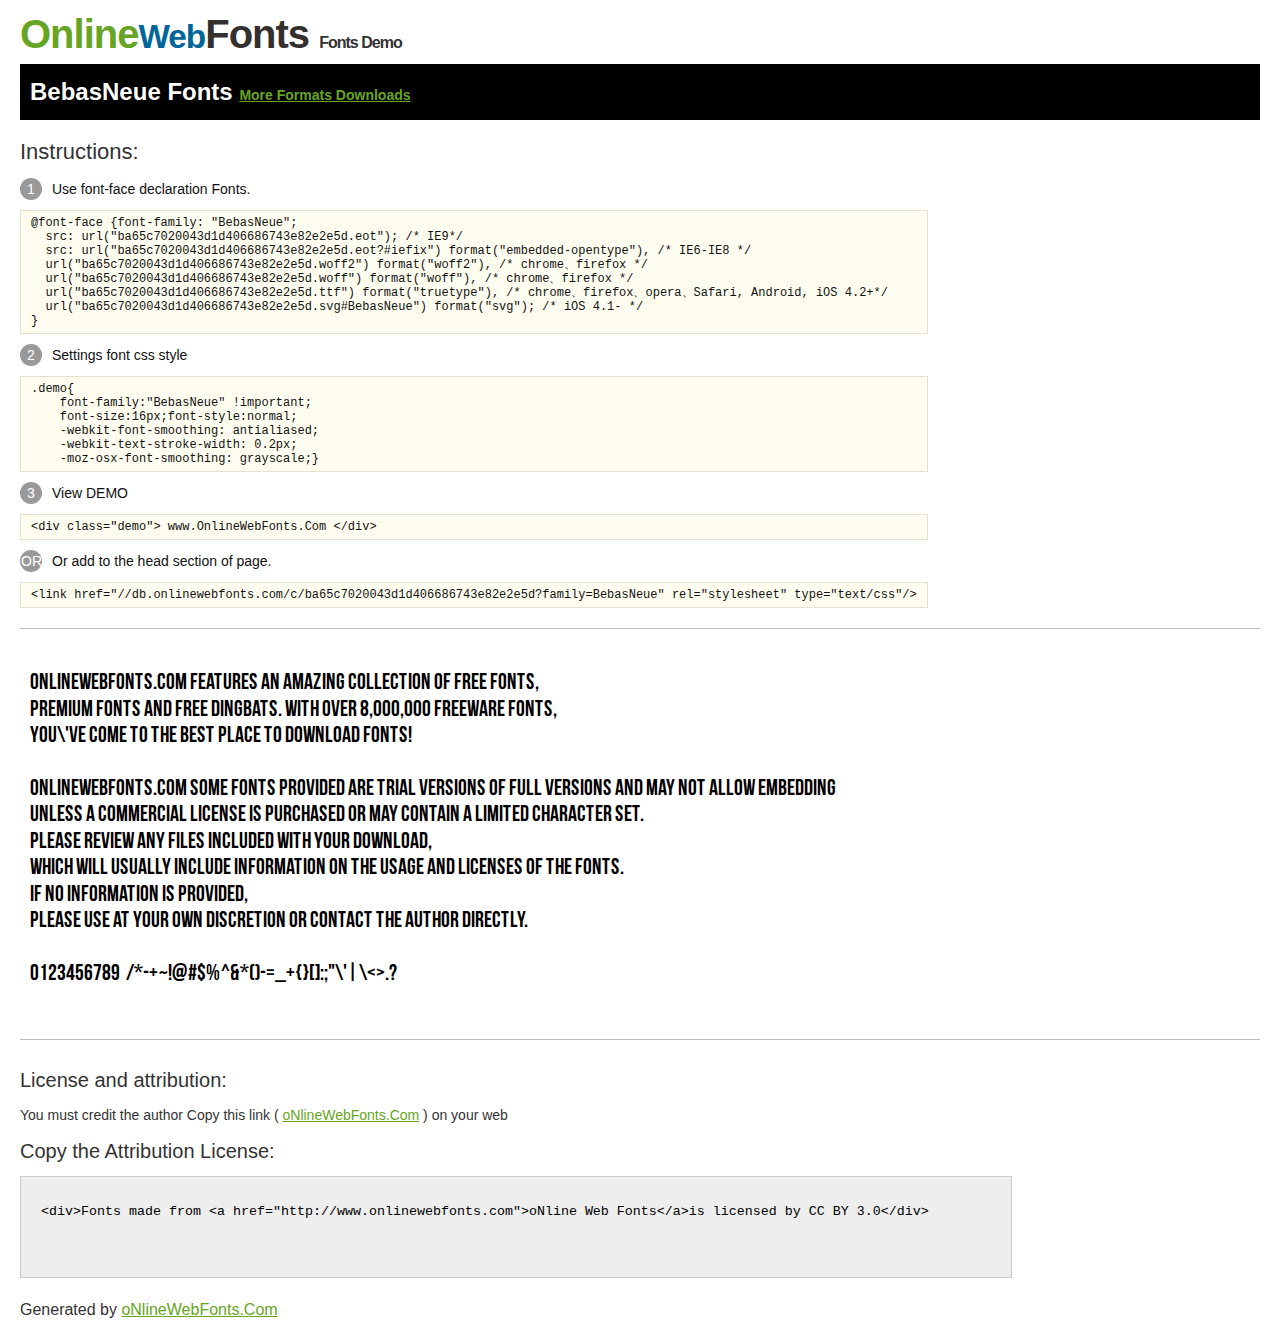
<file: binar-challenge/BebasNeue/@font-face/Demo.html>
<!DOCTYPE html>
<html>
<head>
<meta charset="utf-8"/>
<title>BebasNeue Font - OnlineWebFonts.COM</title>
<style type="text/css">
@font-face {font-family: "BebasNeue";
  src: url("ba65c7020043d1d406686743e82e2e5d.eot"); /* IE9*/
  src: url("ba65c7020043d1d406686743e82e2e5d.eot?#iefix") format("embedded-opentype"), /* IE6-IE8 */
  url("ba65c7020043d1d406686743e82e2e5d.woff2") format("woff2"), /* chrome、firefox */
  url("ba65c7020043d1d406686743e82e2e5d.woff") format("woff"), /* chrome、firefox */
  url("ba65c7020043d1d406686743e82e2e5d.ttf") format("truetype"), /* chrome、firefox、opera、Safari, Android, iOS 4.2+*/
  url("ba65c7020043d1d406686743e82e2e5d.svg#BebasNeue") format("svg"); /* iOS 4.1- */
}
*{margin:0;padding:0;list-style:none;}pre{border:solid 1px #e7e1cd;background-color:#fffdef;overflow:auto;font-size:12px;line-height:14px;margin-top:10px;margin-right:0;margin-bottom:10px;margin-left:0;padding-top:5px;padding-right:10px;padding-bottom:5px;padding-left:10px;}.demo pre{color:#000;line-height: 1.2em;font-family:"BebasNeue"!important;font-size:22px;background-color:#FFF;border-top-width:0px;border-right-width:0px;border-bottom-width:0px;border-left-width:0px;}body{font-family:sans-serif;line-height:1.5;font-size:16px;padding:20px;color:#333;}:hover,:before,:after{-webkit-transition:all 0.1s ease-in;-moz-transition:all 0.1s ease-in;-ms-transition:all 0.1s ease-in;-o-transition:all 0.1s ease-in;transition:all 0.1s ease-in;}*{-moz-box-sizing:border-box;-webkit-box-sizing:border-box;box-sizing:border-box;margin:0;padding:0;}a{color:#66A523;}h1.logo{font-size:40px;letter-spacing:-1px;margin-top:-16px;}h1.logo strong{font-size:16px;font-family:sans-serif;color:#333;}h1.logo a{color:#34302d;text-decoration:none;}h1.logo a span{color:#66A523;}h1.logo a small{color:#006699;}.info{float:left;font-size:14px;margin-top:15px;}.info ul{margin-left:0px;color:#111;margin-bottom:20px;}.info .exs{font-size:12px;color:#666;margin-left:35px;display:block;}.info ul li{margin-top:10px;list-style:none;}.info .numno{color:#fff;border-radius:20px;padding:1px;display:inline-block;width:22px;height:22px;text-align:center;margin-right:10px;background-color:#999999;}.info ul strong{font-weight:normal;color:#000;}.info .inst{font-size:22px;margin-bottom:10px;}.demo{float:left;width:100%;height:auto;border-top-width:1px;border-top-style:solid;border-top-color:#bbb;border-bottom-width:1px;border-bottom-style:solid;border-bottom-color:#bbb;padding-bottom:10px;}.demo .demo_svg{float:left;height:auto;width:100px;margin-right:5px;margin-left:5px;margin-bottom:10px;}.demo .demo_svg i{float:left;height:80px;width:80px;text-align:center;font-size:40px;margin-left:10px;line-height:80px;color:#777;}.demo .demo_svg .code{float:left;height:20px;width:100%;overflow:hidden;text-align:center;line-height:20px;font-size:11px;color:#666;}.demo .demo_svg .txt{float:left;height:20px;width:100%;font-size:11px;text-align:center;white-space:nowrap;overflow:hidden;line-height:20px;}.demo .demo_svg:hover i{font-size:60px;color:#333;}.by{padding-top:15px;float:left;width:100%;margin-top:10px;margin-right:0;margin-bottom:10px;margin-left:0;}.by{margin-bottom:10px;font-size:20px;}.by .attr{font-size:14px;color:#333;padding-top:10px;padding-bottom:10px;}textarea{width:80%;height:auto;border:1px solid #CCC;resize:none;background:#EEE;padding:20px;float:left;margin-top:10px;line-height:30px;}#footer{float:left;width:100%;margin-top:10px;padding-bottom:20px;}h2{background-color:#000;padding-top:10px;padding-bottom:10px;padding-left:10px;color:#FFF;}
</style>
</head>
<body>
<h1 class="logo"> <a href="http://www.onlinewebfonts.com/"> <span>Online</span><small>Web</small>Fonts</a> <strong>Fonts Demo</strong></h1>
<h2>
BebasNeue Fonts <a style="font-size:14px;" href="http://www.onlinewebfonts.com/download/ba65c7020043d1d406686743e82e2e5d" target="_blank">More Formats Downloads</a></h2>
<div class="info">
  <div class="inst">Instructions:</div>
  <ul>
    <li>
      <p> <span class="numno">1</span>Use font-face declaration Fonts.<br />
        <span class="exs">
        <pre>
@font-face {font-family: "BebasNeue";
  src: url("ba65c7020043d1d406686743e82e2e5d.eot"); /* IE9*/
  src: url("ba65c7020043d1d406686743e82e2e5d.eot?#iefix") format("embedded-opentype"), /* IE6-IE8 */
  url("ba65c7020043d1d406686743e82e2e5d.woff2") format("woff2"), /* chrome、firefox */
  url("ba65c7020043d1d406686743e82e2e5d.woff") format("woff"), /* chrome、firefox */
  url("ba65c7020043d1d406686743e82e2e5d.ttf") format("truetype"), /* chrome、firefox、opera、Safari, Android, iOS 4.2+*/
  url("ba65c7020043d1d406686743e82e2e5d.svg#BebasNeue") format("svg"); /* iOS 4.1- */
}
</pre>
      </span> 
    </li>
    <li>
      <p> <span class="numno">2</span>Settings font css style <br />
      <span class="exs">
<pre>
.demo{
    font-family:"BebasNeue" !important;
    font-size:16px;font-style:normal;
    -webkit-font-smoothing: antialiased;
    -webkit-text-stroke-width: 0.2px;
    -moz-osx-font-smoothing: grayscale;}
</pre>
      </span> 
    </li>
    <li>
      <p> <span class="numno">3</span>View DEMO <br />
      <span class="exs"><pre>
&lt;div class="demo"&gt; www.OnlineWebFonts.Com &lt;/div&gt;
</pre></span> 
    </li>
    <li>
      <p> <span class="numno">OR</span>Or add to the head section of page. <br />
      <span class="exs"><pre>
&lt;link href="//db.onlinewebfonts.com/c/ba65c7020043d1d406686743e82e2e5d?family=BebasNeue" rel="stylesheet" type="text/css"/&gt;
</pre></span> 
    </li>
  </ul>
</div>
<div class="demo">
<pre>

OnlineWebFonts.Com features an amazing collection of free fonts,
premium fonts and free dingbats. With over 8,000,000 freeware fonts, 
you\'ve come to the best place to download fonts! 

OnlineWebFonts.Com Some fonts provided are trial versions of full versions and may not allow embedding 
unless a commercial license is purchased or may contain a limited character set. 
Please review any files included with your download, 
which will usually include information on the usage and licenses of the fonts. 
If no information is provided, 
please use at your own discretion or contact the author directly. 

0123456789  /*-+~!@#$%^&*()-=_+{}[]:;"\'|\<>.?

</pre>
</div>

<div class="by">
<div class="by_title">License and attribution:</div>
<div class="attr">You must credit the author Copy this link ( <a href="http://www.onlinewebfonts.com" target="_blank">oNlineWebFonts.Com</a> ) on your web </div><div class="usetitle">Copy the Attribution License:</div>
<textarea onclick="this.focus();this.select();">&lt;div&gt;Fonts made from &lt;a href="http://www.onlinewebfonts.com"&gt;oNline Web Fonts&lt;/a&gt;is licensed by CC BY 3.0&lt;/div&gt;</textarea>
</div>
<div id="footer">
    <div>Generated by <a href="http://www.onlinewebfonts.com" target="_blank">oNlineWebFonts.Com</a></div>
</div>
</body>
</html>
</file>
